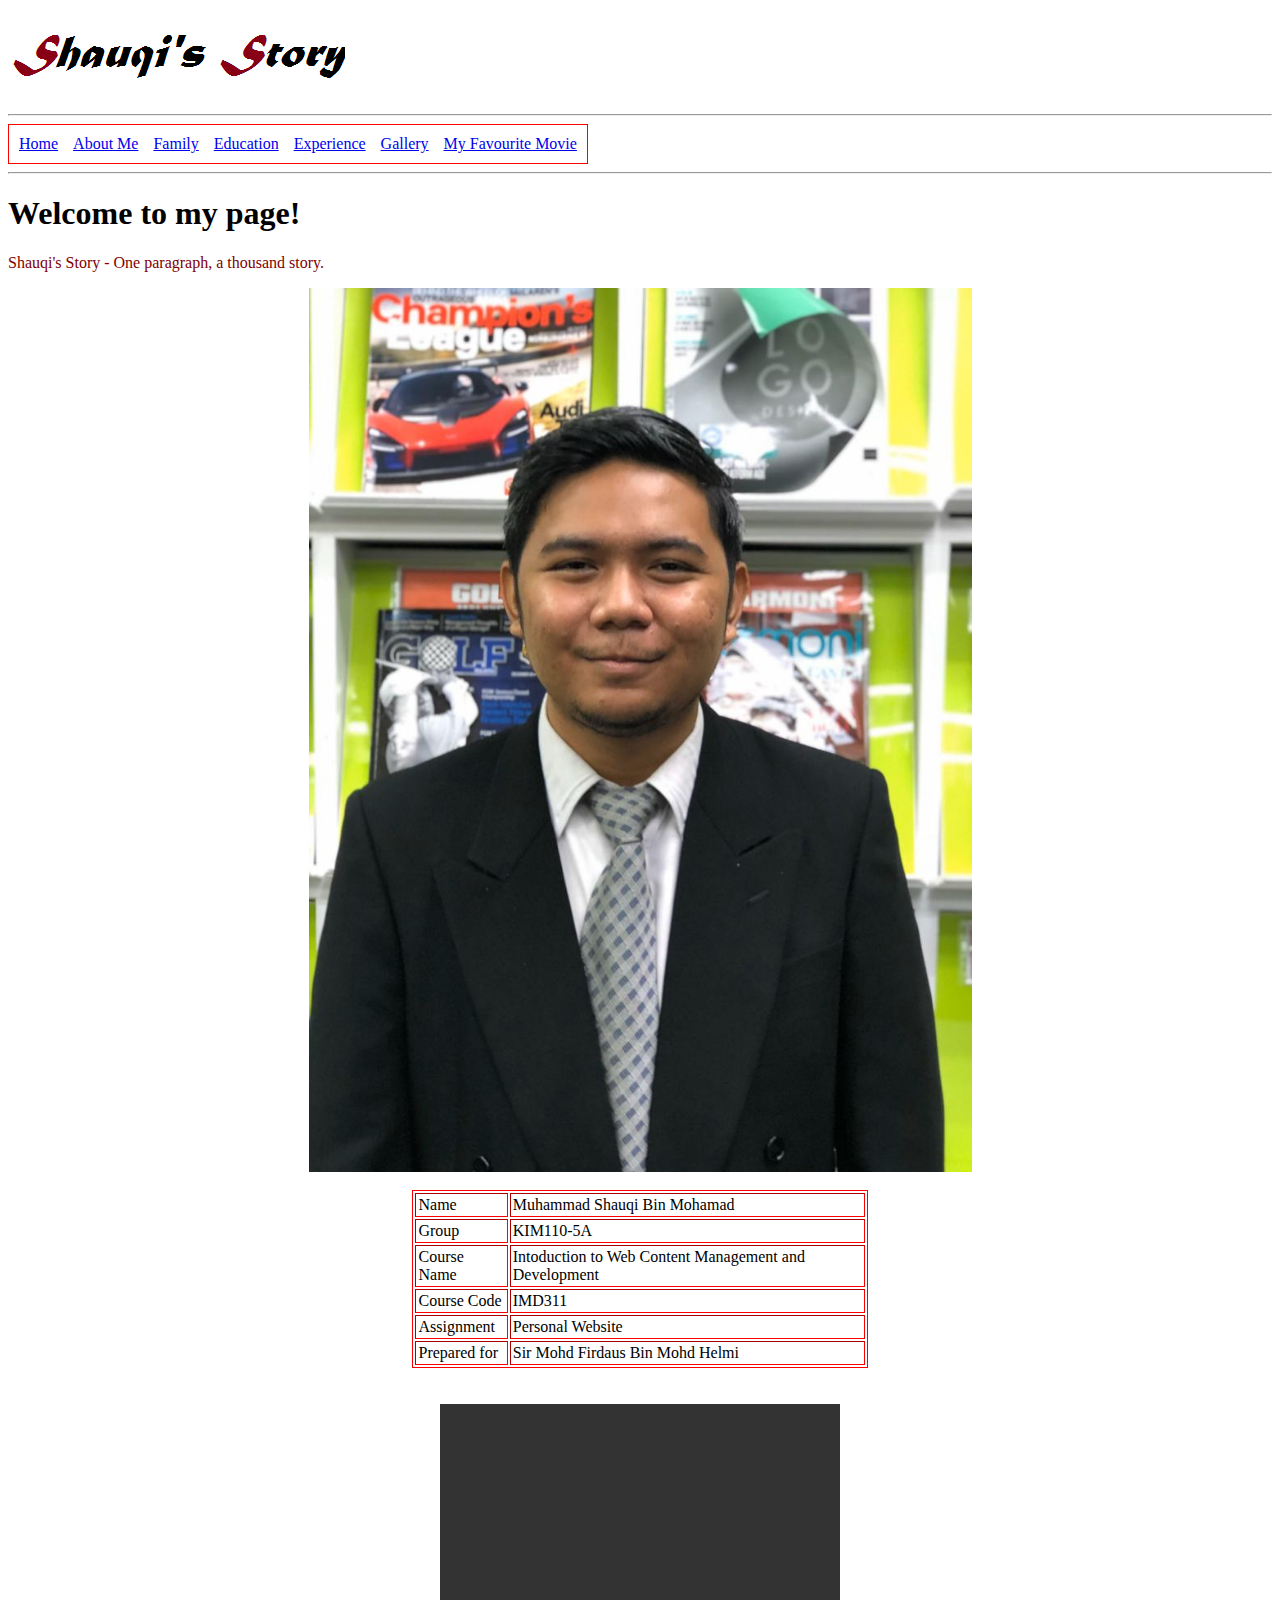
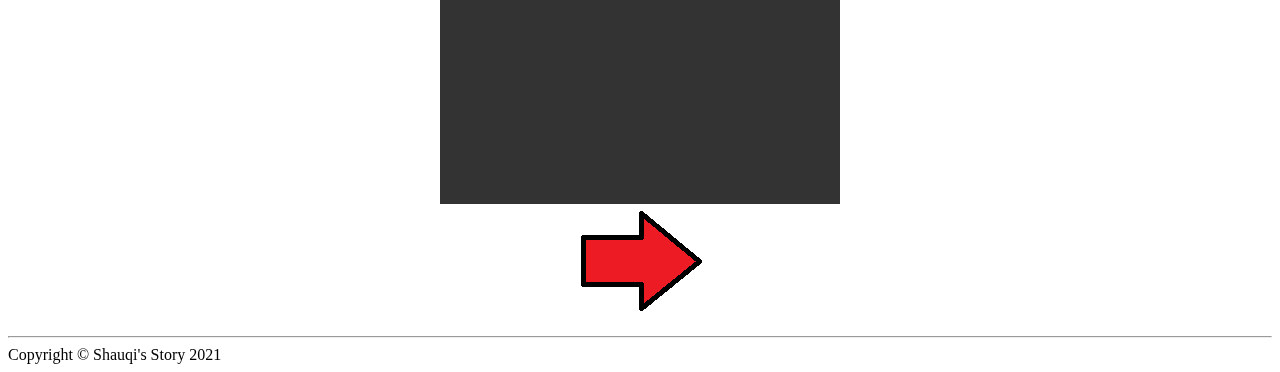
<file: index.html>
<html>
<head>
<link rel="stylesheet" type="text/css" href="index.css" />
<title>Shauqi's Story</title>
</head>
<a href="index.html">
<img src="img/logo.png" alt="Shauqi's Story" title="Shauqi's Story - My first website">
<a/>
</head>
<hr>
<nav>
<table cellspacing="5" cellpadding="5">
<tr>
<td><a href="index.html">Home</a></td>
<td><a href="about.html">About Me</a></td>
<td><a href="family.html">Family</a></td>
<td><a href="education.html">Education</a></td>
<td><a href="experience.html">Experience</a></td>
<td><a href="gallery.html">Gallery</a></td>
<td><a href="movie.html">My Favourite Movie</a></td>
</tr>
</table>
</nav>
<hr>
<h1>Welcome to my page!</h1>

<p>Shauqi's Story - One paragraph, a thousand story.</p>
<p style="text-align:center;"><img src="img/me.jpg" height="100%"
title="This is what I look like from the front :)">
<br>
<table align="center" border="1" width="36%" vallign="middle" cellpadding="2" cellspacing="2">
</tr>
<td>Name</td>
<td>Muhammad Shauqi Bin Mohamad</td>
</tr>
<tr>
<td>Group</td>
<td>KIM110-5A</td>
<tr>
<td>Course Name</td>
<td>Intoduction to Web Content Management and Development</td>
<tr>
<td>Course Code</td>
<td>IMD311</td>
<tr>
<td>Assignment</td>
<td>Personal Website</td>
<tr>
<td>Prepared for</td>
<td>Sir Mohd Firdaus Bin Mohd Helmi</td>
</tr>
</br>
</table>
<br>
</br>
<canvas id="canvas" width="400" height="400"
style="background-color:#333">
</canvas>
<script>
var canvas = document.getElementById("canvas");
var ctx = canvas.getContext("2d");
var radius = canvas.height / 2;
ctx.translate(radius, radius);
radius = radius * 0.90
setInterval(drawClock, 1000);
function drawClock() {
drawFace(ctx, radius);
drawNumbers(ctx, radius);
drawTime(ctx, radius);
}
function drawFace(ctx, radius) {
var grad;
ctx.beginPath();
ctx.arc(0, 0, radius, 0, 2*Math.PI);
ctx.fillStyle = 'white';
ctx.fill();
grad = ctx.createRadialGradient(0,0,radius*0.95, 0,0,radius*1.05);
grad.addColorStop(0, '#333');
grad.addColorStop(0.5, 'white');
grad.addColorStop(1, '#333');
ctx.strokeStyle = grad;
ctx.lineWidth = radius*0.1;
ctx.stroke();
ctx.beginPath();
ctx.arc(0, 0, radius*0.1, 0, 2*Math.PI);
ctx.fillStyle = '#333';
ctx.fill();
}
function drawNumbers(ctx, radius) {
var ang;
var num;
ctx.font = radius*0.15 + "px arial";
ctx.textBaseline="middle";
ctx.textAlign="center";
for(num = 1; num < 13; num++){
ang = num * Math.PI / 6;
ctx.rotate(ang);
ctx.translate(0, -radius*0.85);
ctx.rotate(-ang);
ctx.fillText(num.toString(), 0, 0);
ctx.rotate(ang);
ctx.translate(0, radius*0.85);
ctx.rotate(-ang);
}
}
function drawTime(ctx, radius){
var now = new Date();
var hour = now.getHours();
var minute = now.getMinutes();
var second = now.getSeconds();
//hour
hour=hour%12;
hour=(hour*Math.PI/6)+
(minute*Math.PI/(6*60))+
(second*Math.PI/(360*60));
drawHand(ctx, hour, radius*0.5, radius*0.07);
//minute
minute=(minute*Math.PI/30)+(second*Math.PI/(30*60));
drawHand(ctx, minute, radius*0.8, radius*0.07);
// second
second=(second*Math.PI/30);
drawHand(ctx, second, radius*0.9, radius*0.02);
}
function drawHand(ctx, pos, length, width) {
ctx.beginPath();
ctx.lineWidth = width;
ctx.lineCap = "round";
ctx.moveTo(0,0);
ctx.rotate(pos);
ctx.lineTo(0, -length);
ctx.stroke();
ctx.rotate(-pos);
}
</script>
<br>
<a href="about.html"><img src="img/right.png"></a>
<hr>
<footer>
Copyright &copy; Shauqi's Story 2021
</footer>
</body>
</html>
</file>
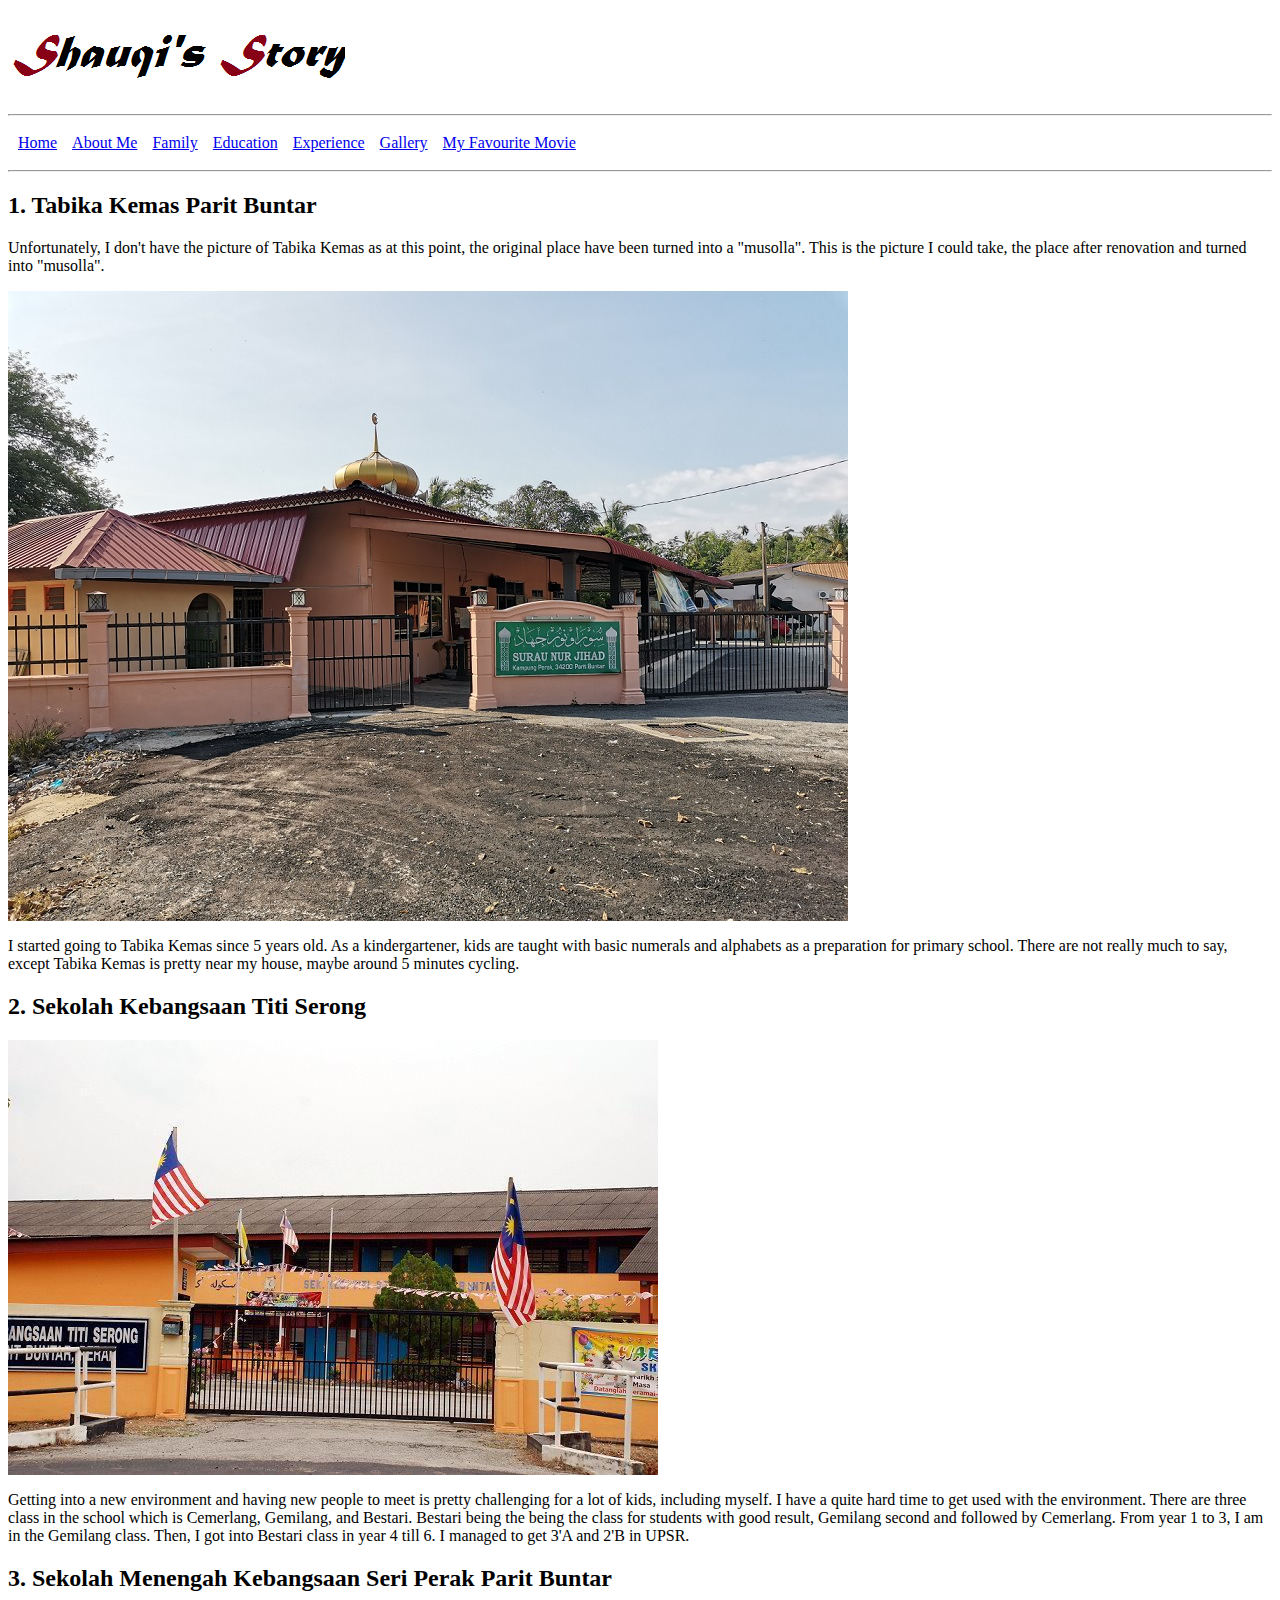
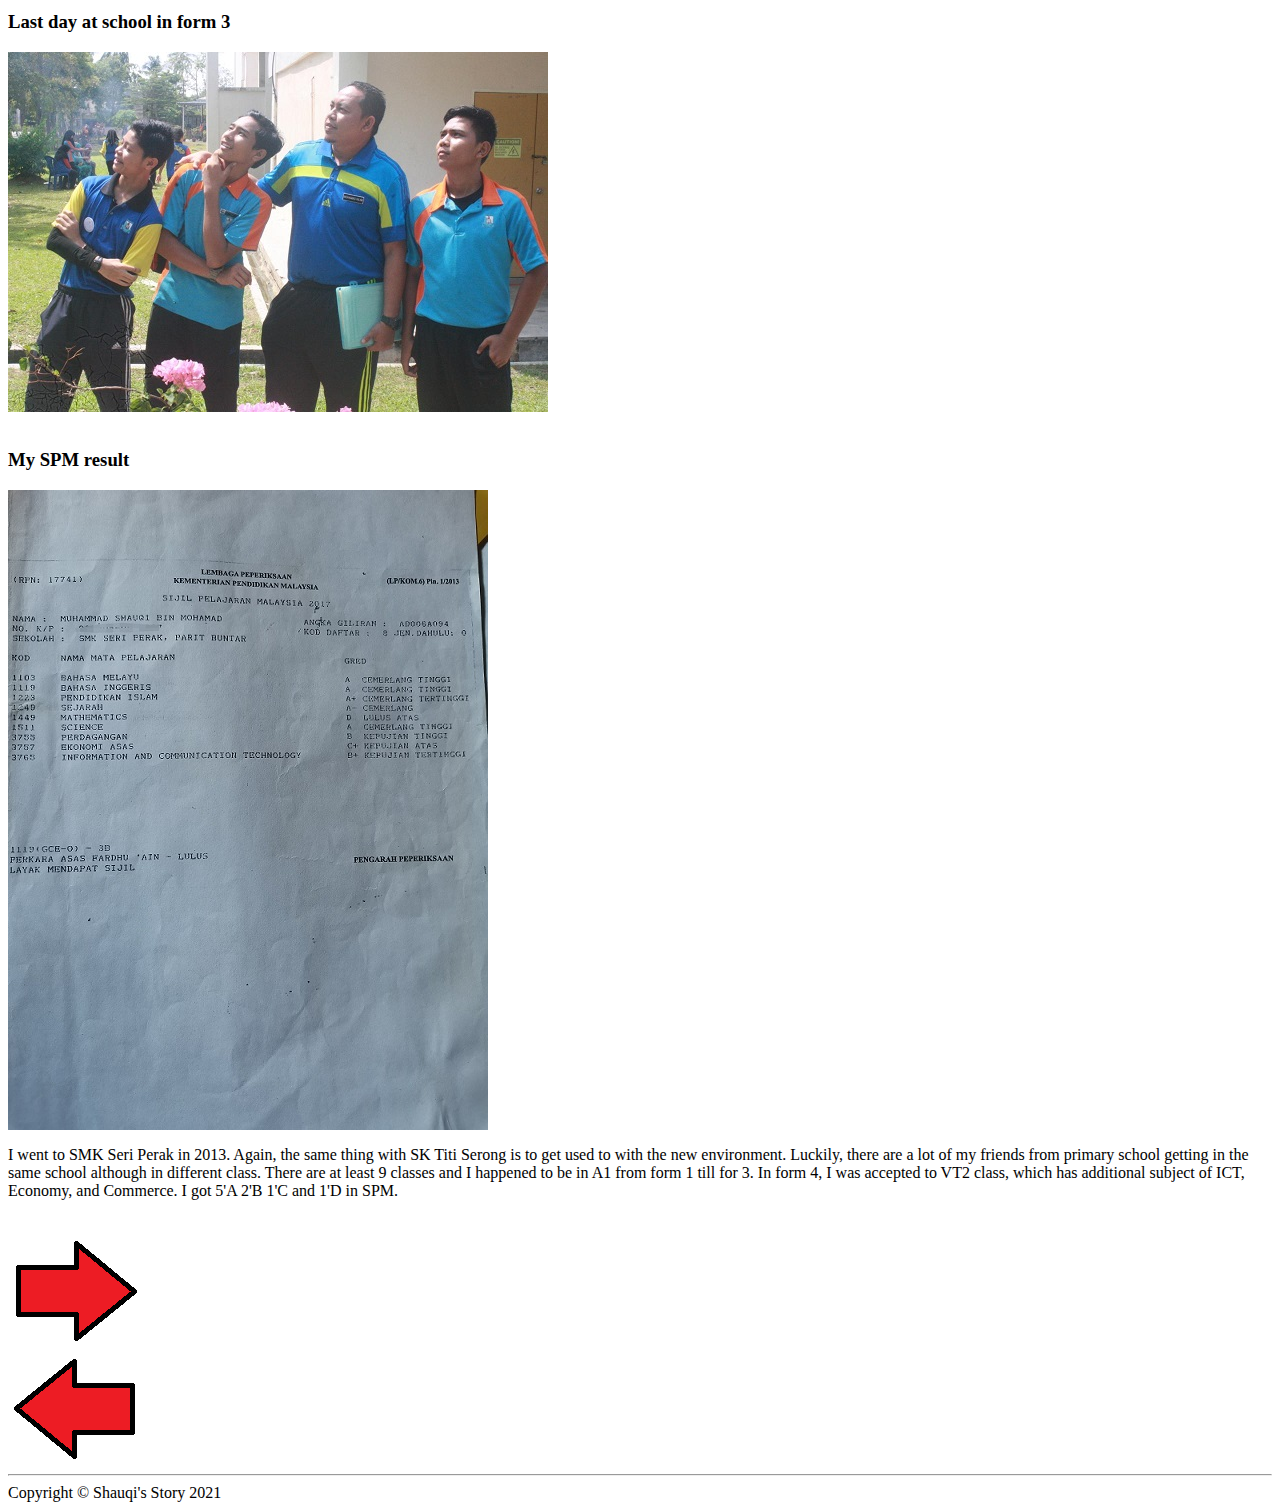
<file: education.html>
<html>
<head>
<title>Education</title>
</head>
<a href="index.html">
<img src="img/logo.png" alt="Shauqi's Story" title="Shauqi's Story - My first website">
<a/>
</head>
<hr>
<nav>
<table cellspacing="5" cellpadding="5">
<tr>
<td><a href="index.html">Home</a></td>
<td><a href="about.html">About Me</a></td>
<td><a href="family.html">Family</a></td>
<td><a href="education.html">Education</a></td>
<td><a href="experience.html">Experience</a></td>
<td><a href="gallery.html">Gallery</a></td>
<td><a href="movie.html">My Favourite Movie</a></td>
</tr>
</table>
</nav>
<hr>

<head>
<h2>1. Tabika Kemas Parit Buntar</h2>
<p>Unfortunately, I don't have the picture of Tabika Kemas as at this point, the original place have been turned into a "musolla". 
This is the picture I could take, the place after renovation and turned into "musolla".</p>
<img src="img/surau.jpg">
<p>I started going to Tabika Kemas since 5 years old. As a kindergartener, kids 
are taught with basic numerals and alphabets as a preparation for primary school.
There are not really much to say, except Tabika Kemas is pretty near my house, maybe 
around 5 minutes cycling.</p>
<h2>2. Sekolah Kebangsaan Titi Serong</h2>
<img src="img/titi_serong.jpg">
<p>Getting into a new environment and having new people to meet is pretty challenging for
a lot of kids, including myself. I have a quite hard time to get used with the environment.
There are three class in the school which is Cemerlang, Gemilang, and Bestari. Bestari being the 
being the class for students with good result, Gemilang second and followed by Cemerlang. 
From year 1 to 3, I am in the Gemilang class. Then, I got into Bestari class in year 4 till 6.
I managed to get 3'A and 2'B in UPSR.</p>
<h2>3. Sekolah Menengah Kebangsaan Seri Perak Parit Buntar</h2>
<h3>Last day at school in form 3</h3>
<img src="img/last-day.jpg">
<br>
</br>
<h3>My SPM result</h3>
<img src="img/spm.jpg">
<p>I went to SMK Seri Perak in 2013. Again, the same thing with SK Titi Serong is to get used
to with the new environment. Luckily, there are a lot of my friends from primary school getting in 
the same school although in different class. There are at least 9 classes and I happened to be 
in A1 from form 1 till for 3. In form 4, I was accepted to VT2 class, which has additional
subject of ICT, Economy, and Commerce. I got 5'A 2'B 1'C and 1'D in SPM.</p>

</head>
<br>
<a href="experience.html"><img src="img/right.png"></a>
<br>
<a href="family.html"><img src="img/left.png"></a>
<hr>
<footer>
Copyright &copy; Shauqi's Story 2021
</footer>
</body>
</html>
</file>
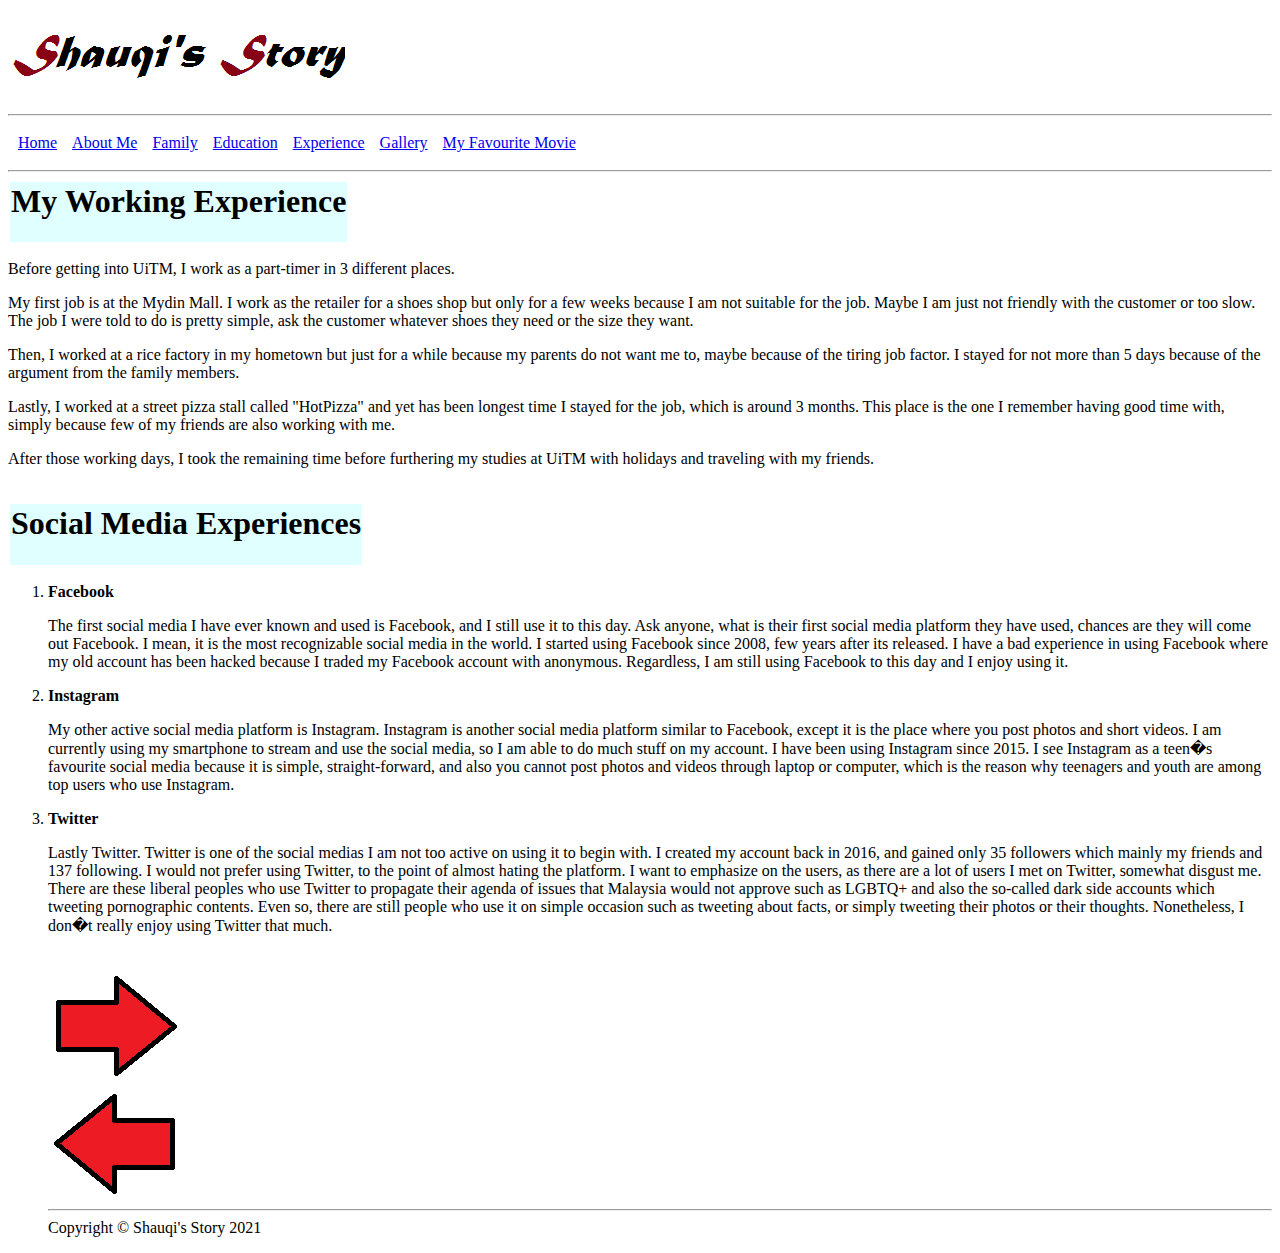
<file: experience.html>
<html>
<head>
<title>Experience</title>
</head>
<a href="index.html">
<img src="img/logo.png" alt="Shauqi's Story" title="Shauqi's Story - My first website">
<a/>
</head>
<hr>
<nav>
<table cellspacing="5" cellpadding="5">
<tr>
<td><a href="index.html">Home</a></td>
<td><a href="about.html">About Me</a></td>
<td><a href="family.html">Family</a></td>
<td><a href="education.html">Education</a></td>
<td><a href="experience.html">Experience</a></td>
<td><a href="gallery.html">Gallery</a></td>
<td><a href="movie.html">My Favourite Movie</a></td>
</tr>
</table>
</nav>
<hr>

<table>
<tr>
<td bgcolor="lightcyan" align="center">
<header>
<h1 align="center">My Working Experience</h1>
</header>
</td>
</tr>
</table>

<p>Before getting into UiTM, I work as a part-timer in 3 different places.</p>
<p>My first job is at the Mydin Mall. I work as the retailer for a shoes shop but only for a few weeks because I am not suitable for the job.
Maybe I am just not friendly with the customer or too slow. The job I were told to do is pretty simple, ask the customer whatever shoes they need or
the size they want.</p>
<p>Then, I worked at a rice factory in my hometown but just for a while because my parents do not want me to, maybe because of the tiring job factor.
I stayed for not more than 5 days because of the argument from the family members.</p>
<p>Lastly, I worked at a street pizza stall called "HotPizza" and yet has been longest time I stayed for the job, which is around 3 months. 
This place is the one I remember having good time with, simply because few of my friends are also working with me.</p>
<p>After those working days, I took the remaining time before furthering my studies at UiTM with holidays and traveling with my friends.</p>
<br>

<table>
<tr>
<td bgcolor="lightcyan" align="center">
<header>
<h1 align="center">Social Media Experiences</h1>
</header>
</td>
</tr>
</table>

<ol type="1">
<li><strong>Facebook</strong></li>
<p>The first social media I have ever known and used is Facebook, and I still use it to this
day. Ask anyone, what is their first social media platform they have used, chances are they will
come out Facebook. I mean, it is the most recognizable social media in the world. I started
using Facebook since 2008, few years after its released. I have a bad experience in using
Facebook where my old account has been hacked because I traded my Facebook account with
anonymous. Regardless, I am still using Facebook to this day and I enjoy using it.</p>
<li><strong>Instagram</strong></li>
<p>My other active social media platform is Instagram. Instagram is another social media
platform similar to Facebook, except it is the place where you post photos and short videos. I am currently using my smartphone to stream and use the social
media, so I am able to do much stuff on my account. I have been using Instagram since 2015. I see Instagram as a teen�s
favourite social media because it is simple, straight-forward, and also you cannot post photos
and videos through laptop or computer, which is the reason why teenagers and youth are among
top users who use Instagram.</p>
<li><strong>Twitter</strong></li>
<p>Lastly Twitter. Twitter is one of the social medias I am not too active on using it to
begin with. I created my account back in 2016, and gained only 35 followers
which mainly my friends and 137 following. I would not prefer using Twitter, to the point of
almost hating the platform. I want to emphasize on the
users, as there are a lot of users I met on Twitter, somewhat disgust me. There are these liberal
peoples who use Twitter to propagate their agenda of issues that Malaysia would not approve
such as LGBTQ+ and also the so-called dark side accounts which tweeting pornographic
contents. Even so, there are still people who use it on simple occasion such as tweeting about
facts, or simply tweeting their photos or their thoughts. Nonetheless, I don�t really enjoy using
Twitter that much.</p>
<br>
<a href="gallery.html"><img src="img/right.png"></a>
<br>
<a href="education.html"><img src="img/left.png"></a>
<hr>
<footer>
Copyright &copy; Shauqi's Story 2021
</footer>
</body>
</html>
</file>
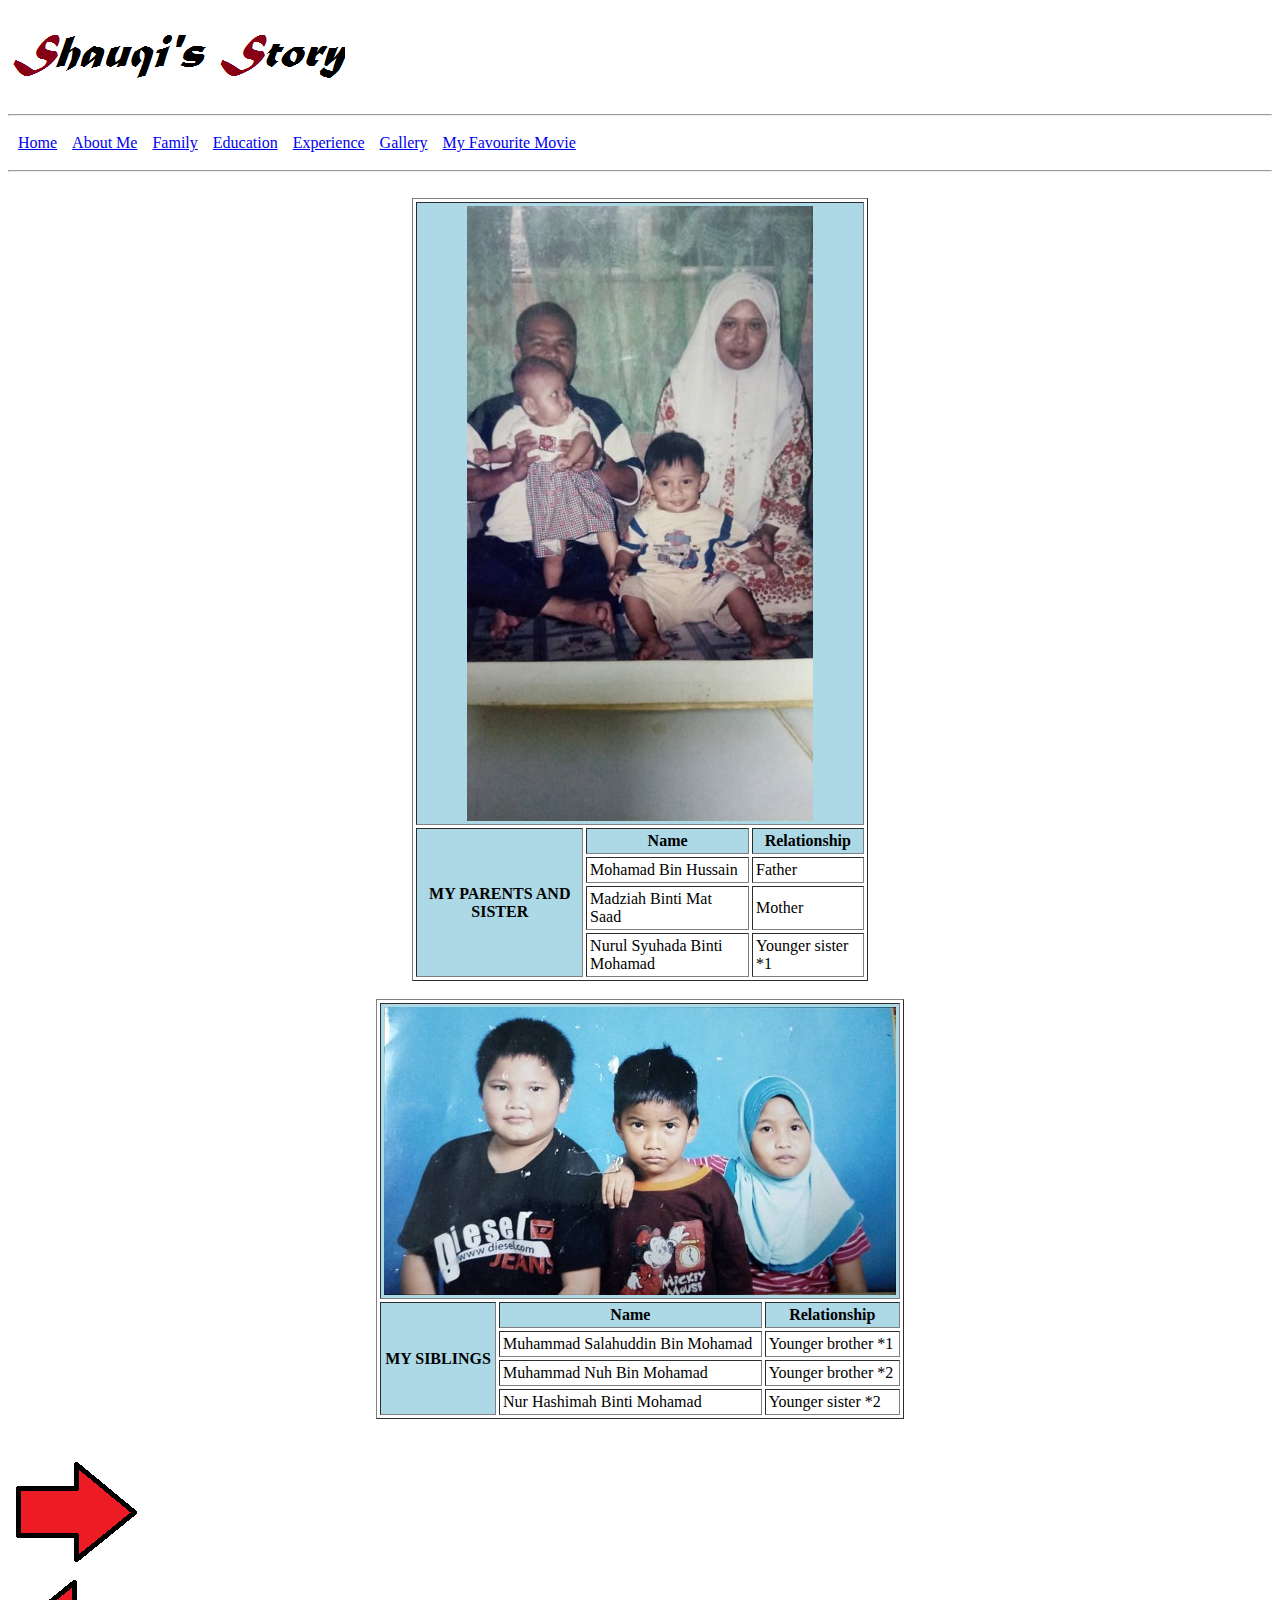
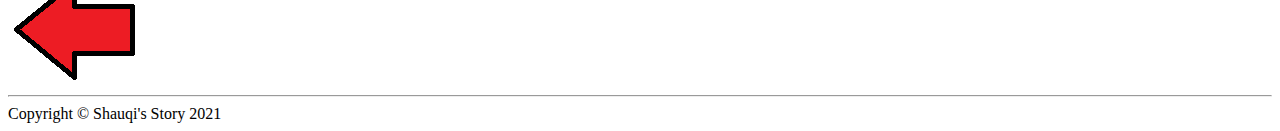
<file: family.html>
<html>
<head>
<title>Family</title>
</head>
<a href="index.html">
<img src="img/logo.png" alt="Shauqi's Story" title="Shauqi's Story - My first website">
<a/>
</head>
<hr>
<nav>
<table cellspacing="5" cellpadding="5">
<tr>
<td><a href="index.html">Home</a></td>
<td><a href="about.html">About Me</a></td>
<td><a href="family.html">Family</a></td>
<td><a href="education.html">Education</a></td>
<td><a href="experience.html">Experience</a></td>
<td><a href="gallery.html">Gallery</a></td>
<td><a href="movie.html">My Favourite Movie</a></td>
</tr>
</table>
</nav>
<hr>
<br>
<table align="center" border="1" width="36%" vallign="middle" cellpadding="3" cellspacing="3">
<tr>
<td colspan="3" align="center" bgcolor="lightblue"><img src="img/family1.jpg"</td>
</tr>
<tr align="center" bgcolor="lightblue">
<th rowspan="5">MY PARENTS AND SISTER</th>
<th>Name</th>
<th>Relationship</th>
</tr>
<td>Mohamad Bin Hussain</td>
<td>Father</td>
</tr>
<tr>
<td>Madziah Binti Mat Saad</td>
<td>Mother</td>
</tr>
<td>Nurul Syuhada Binti Mohamad</td>
<td>Younger sister *1</td>
</table>
<br>
<table align="center" border="1" width="36%" vallign="middle" cellpadding="3" cellspacing="3">
<tr>
<td colspan="3" align="center" bgcolor="lightblue"><img src="img/family2.jpg"</td>
</tr>
<tr align="center" bgcolor="lightblue">
<th rowspan="5">MY SIBLINGS</th>
<th>Name</th>
<th>Relationship</th>
</tr>
<td>Muhammad Salahuddin Bin Mohamad</td>
<td>Younger brother *1</td>
</tr>
<tr>
<td>Muhammad Nuh Bin Mohamad</td>
<td>Younger brother *2</td>
</tr>
<tr>
<td>Nur Hashimah Binti Mohamad</td>
<td>Younger sister *2</td>
</tr>
</table>
</br>
<br>
<a href="education.html"><img src="img/right.png"></a>
<br>
<a href="about.html"><img src="img/left.png"></a>
<hr>
<footer>
Copyright &copy; Shauqi's Story 2021
</footer>
</body>
</html>
</file>
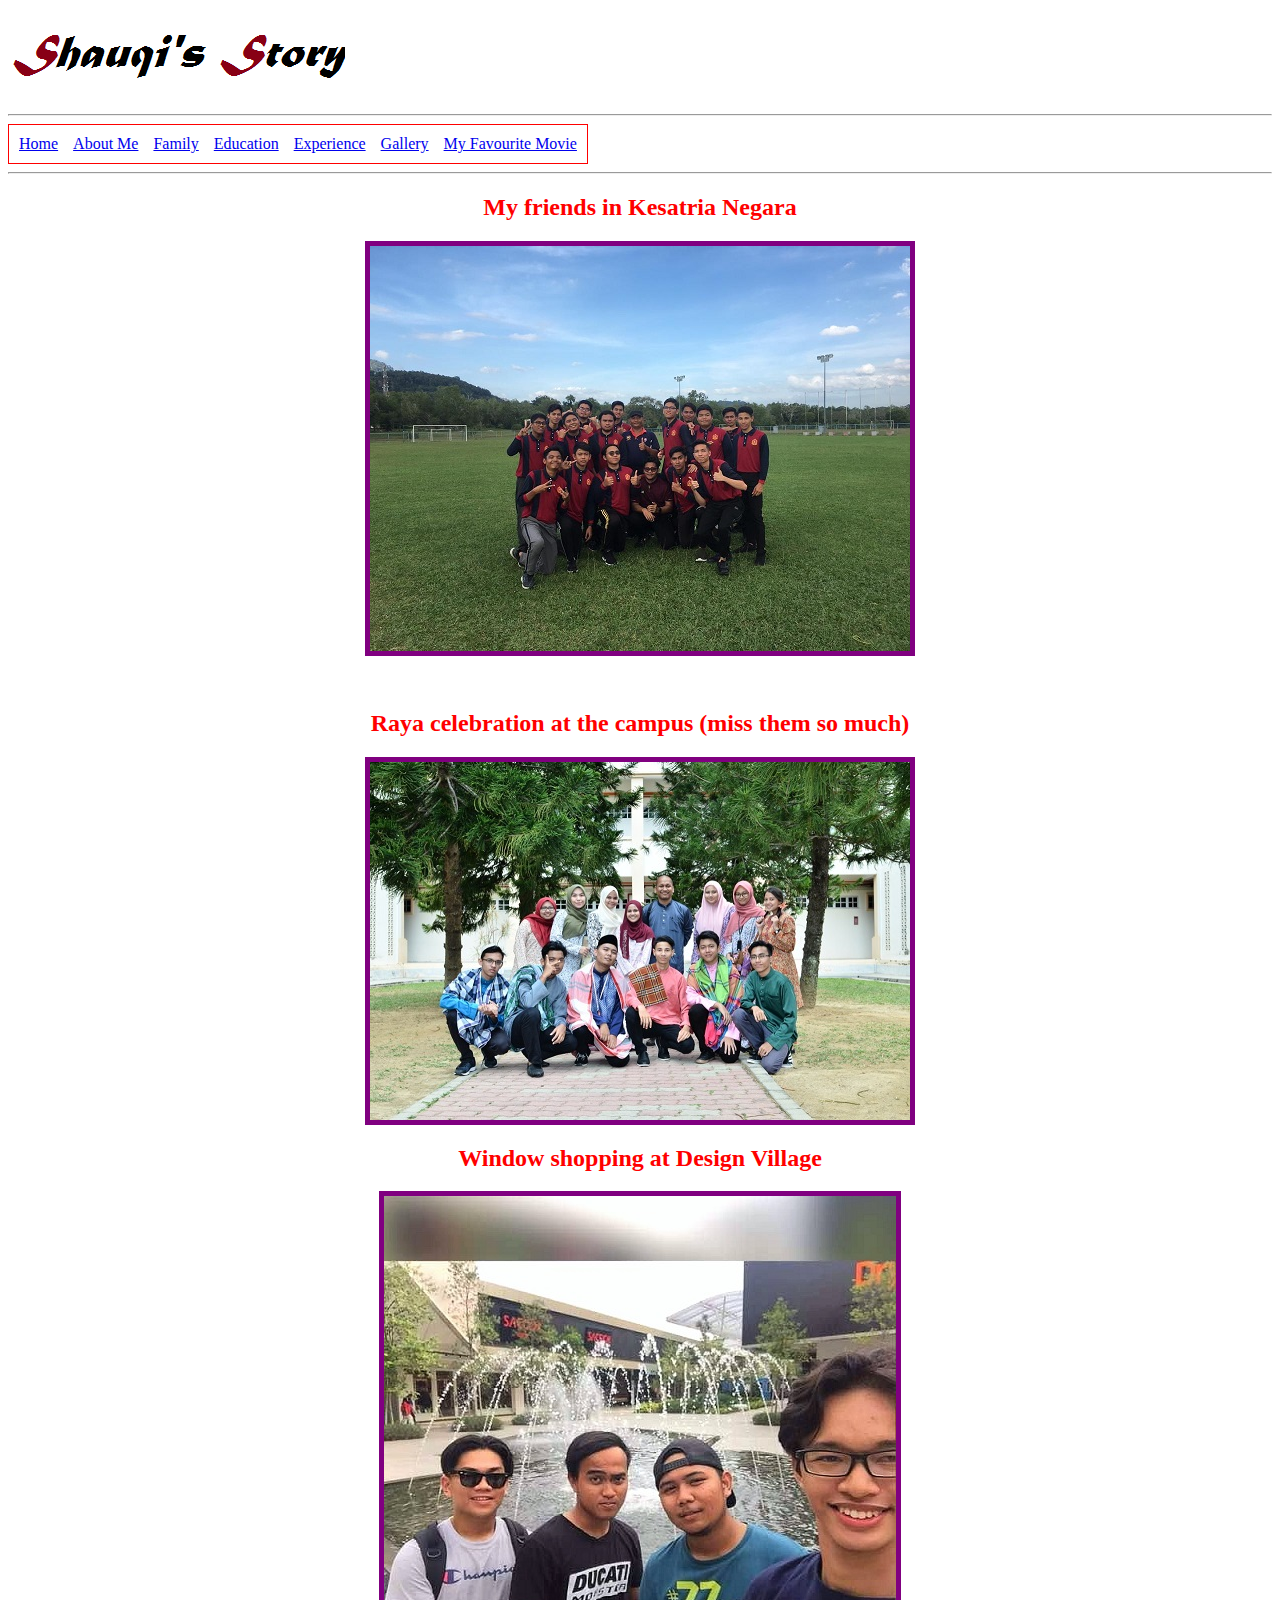
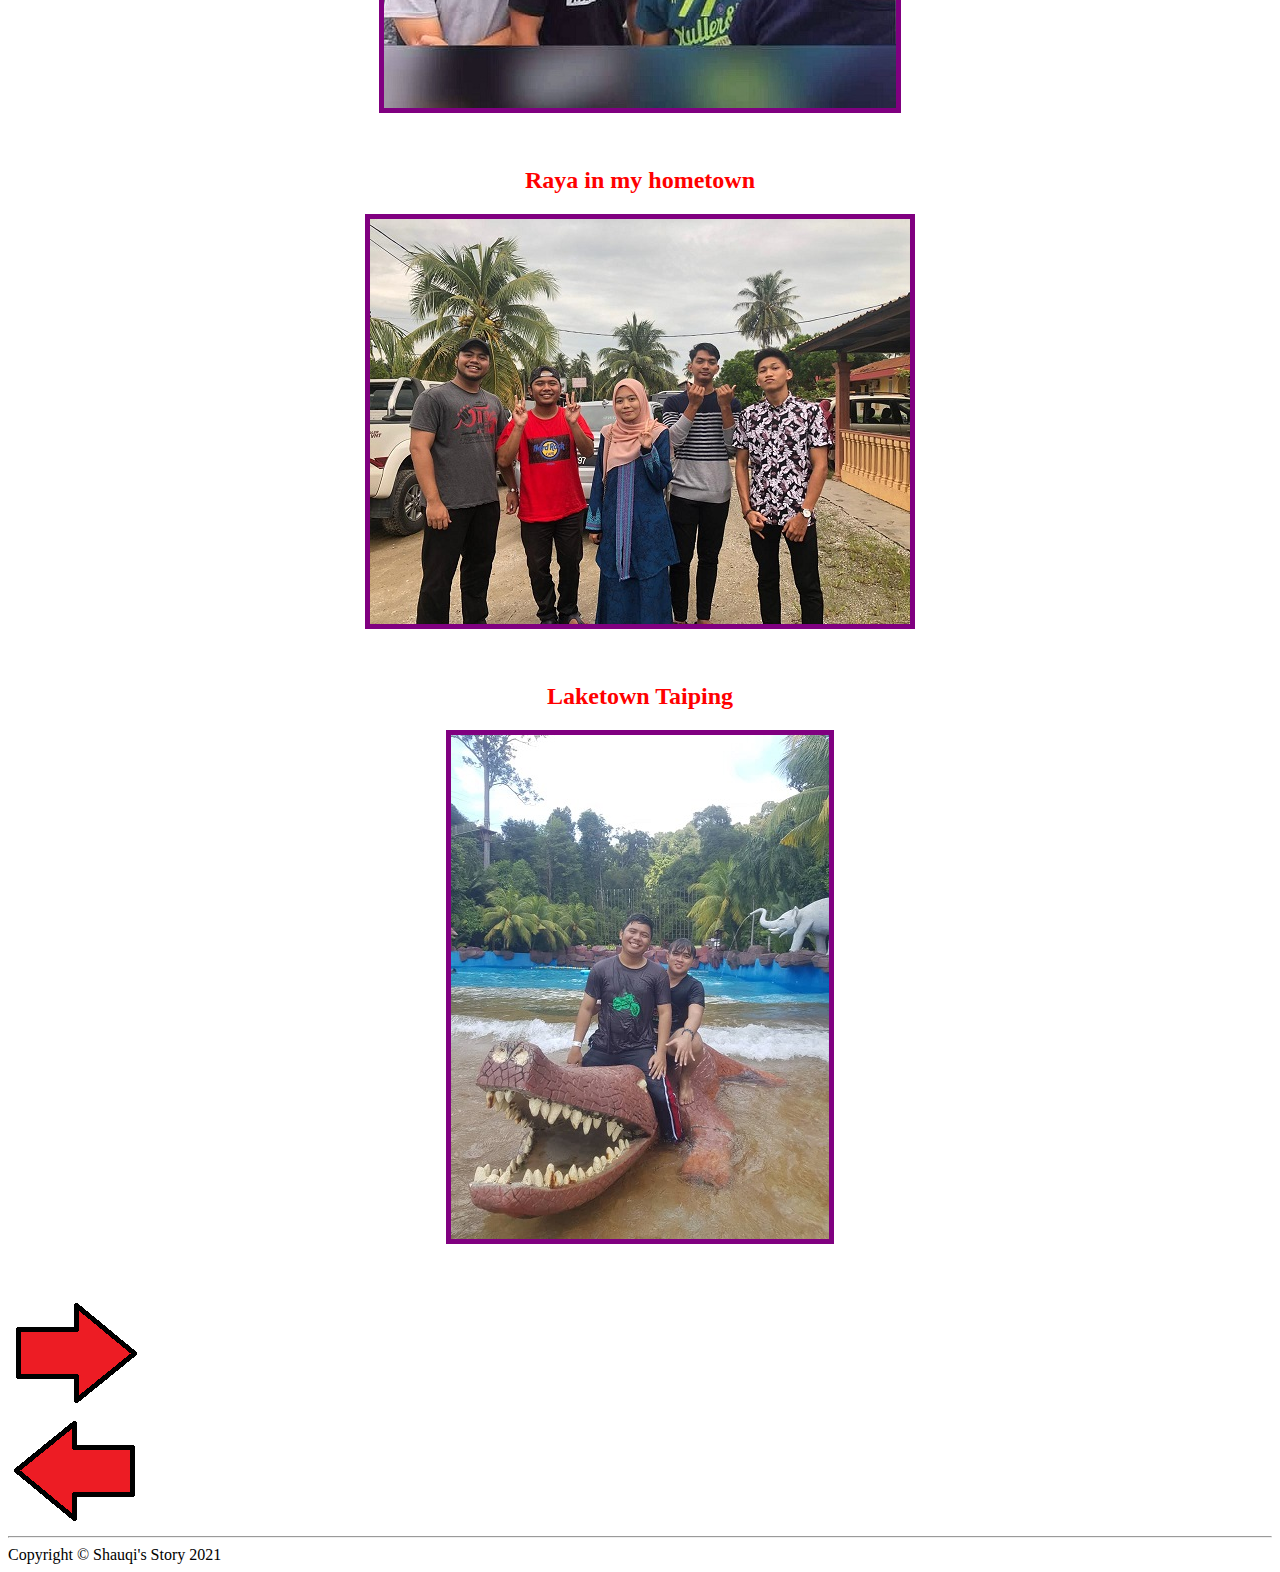
<file: gallery.html>
<html>
<head>
<link rel="stylesheet" type="text/css" href="gallery.css" />
<title>Gallery</title>
</head>
<a href="index.html">
<img src="img/logo.png" alt="Shauqi's Story" title="Shauqi's Story - My first website">
<a/>
</head>
<hr>
<nav>
<table cellspacing="5" cellpadding="5">
<tr>
<td><a href="index.html">Home</a></td>
<td><a href="about.html">About Me</a></td>
<td><a href="family.html">Family</a></td>
<td><a href="education.html">Education</a></td>
<td><a href="experience.html">Experience</a></td>
<td><a href="gallery.html">Gallery</a></td>
<td><a href="movie.html">My Favourite Movie</a></td>
</tr>
</table>
</nav>
<hr>
<h2 align="center">My friends in Kesatria Negara</h2>
<p style="text-align:center;"><img src="img/kesatria.jpg" border="5"></p>
<br>
<h2 align="center">Raya celebration at the campus (miss them so much)</h2></p>
<p style="text-align:center;"><img src="img/110.jpg" border="5">
<br>
<h2 align="center">Window shopping at Design Village</h2>
<p style="text-align:center;"><img src="img/friends.jpg" border="5"></p>
<br>
<h2 align="center">Raya in my hometown</h2>
<p style="text-align:center;"><img src="img/raya2.jpg" border="5"></p>
<br>
<h2 align="center">Laketown Taiping</h2>
<p style="text-align:center;"><img src="img/najmie.jpg" border="5"></p>
</br>
<br>
<a href="movie.html"><img src="img/right.png"></a>
<br>
<a href="experience.html"><img src="img/left.png"></a>
<hr>
<footer>
Copyright &copy; Shauqi's Story 2021
</footer>
</body>
</html>
</body>
</html>
</file>
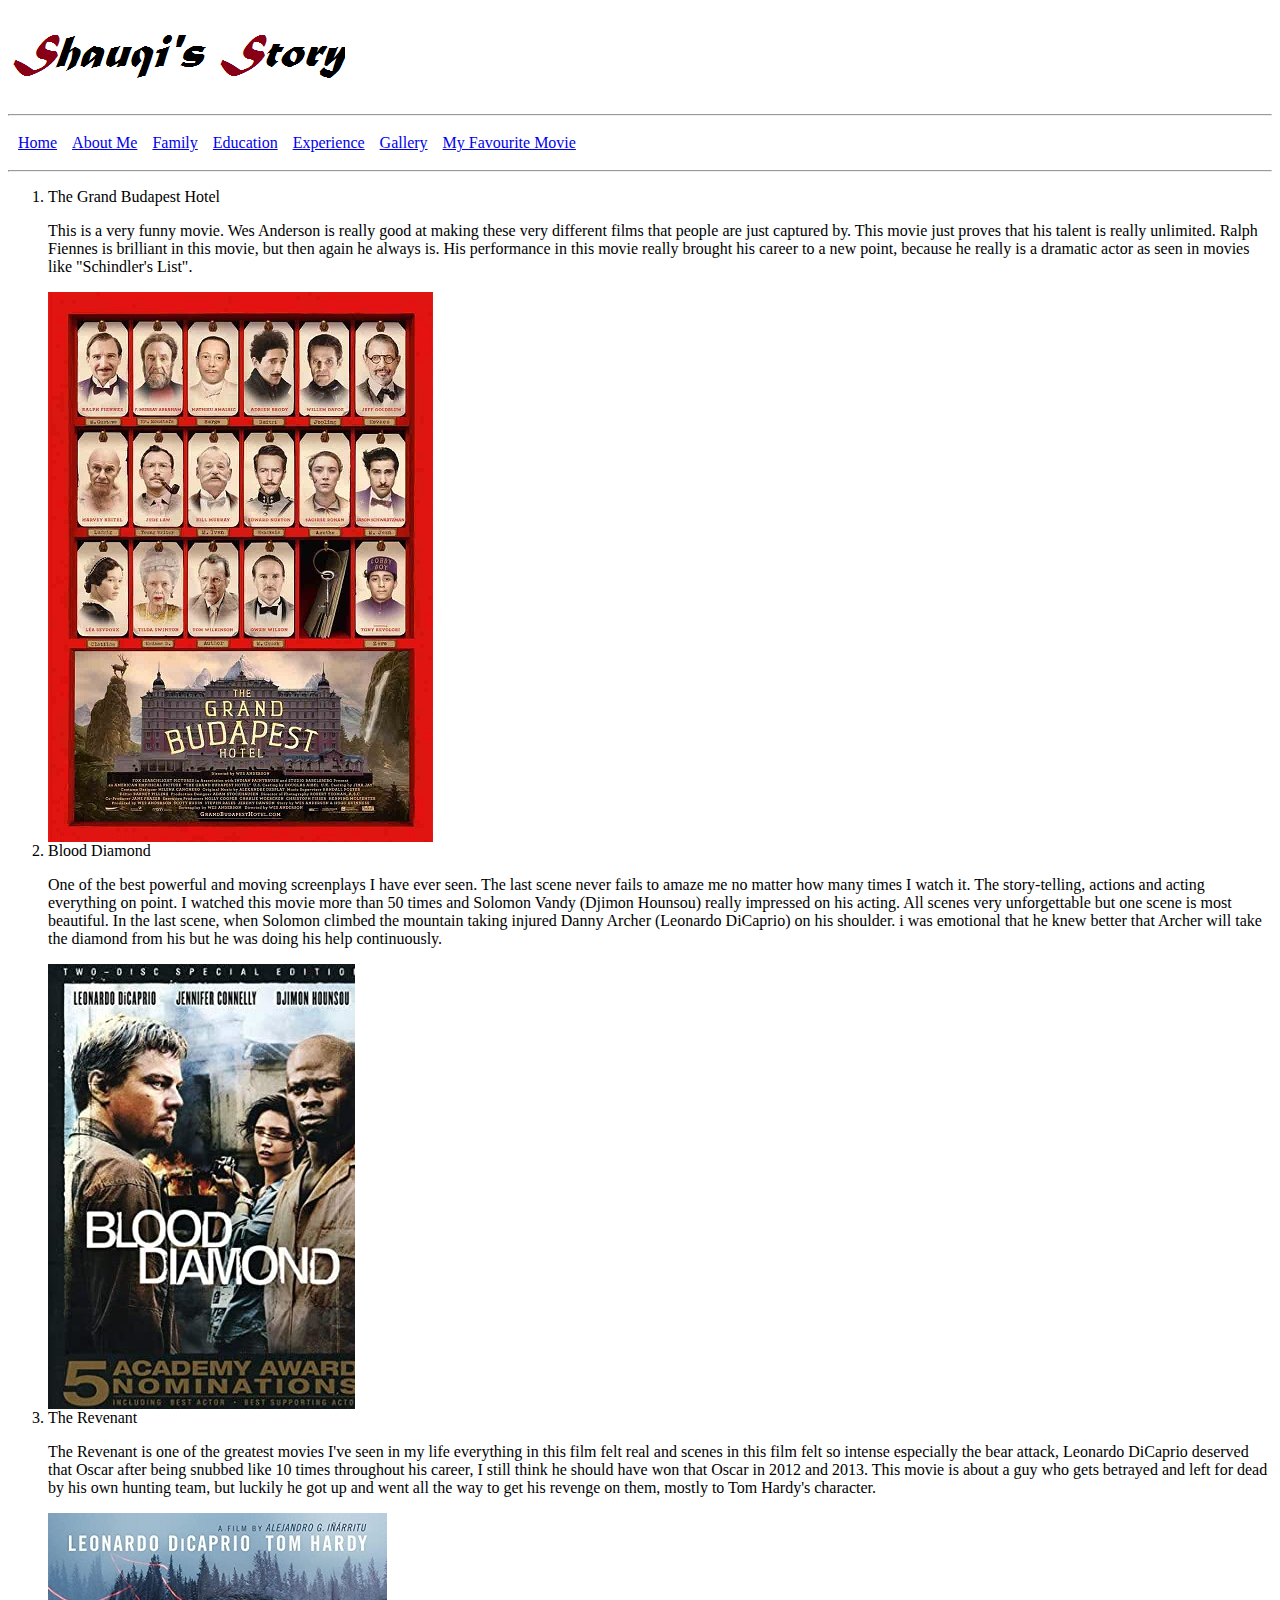
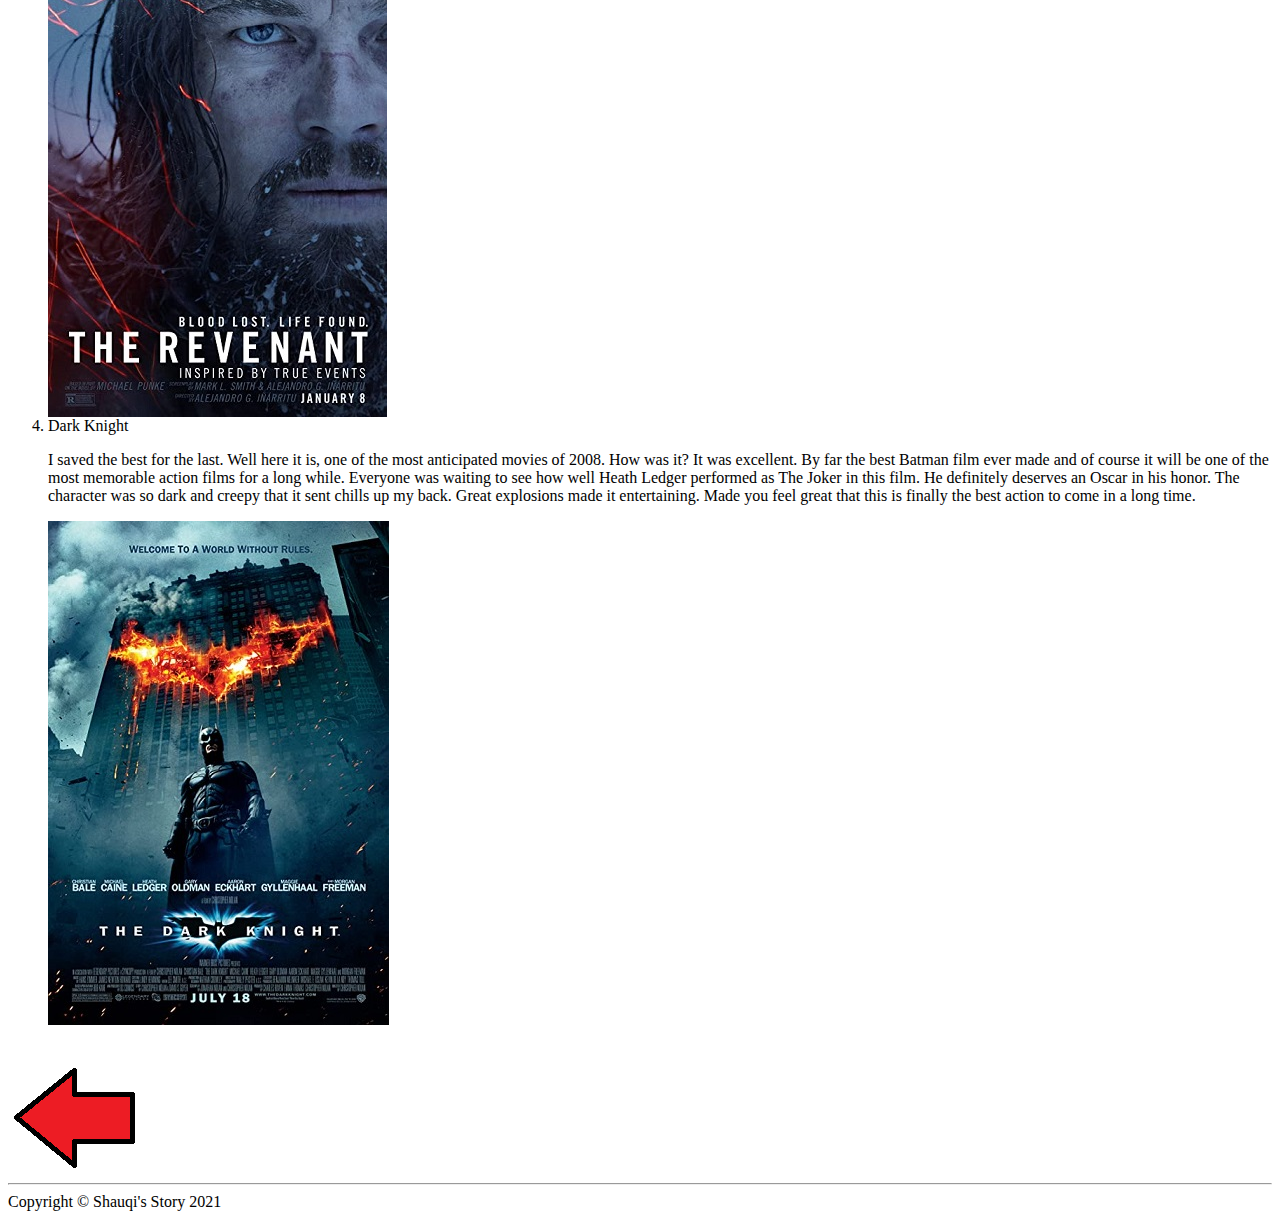
<file: movie.html>
<html>
<body>
<title>My Favourite Movie</title>
</head>
<a href="index.html">
<img src="img/logo.png" alt="Shauqi's Story" title="Shauqi's Story - My first website">
<a/>
</head>
<hr>
<nav>
<table cellspacing="5" cellpadding="5">
<tr>
<td><a href="index.html">Home</a></td>
<td><a href="about.html">About Me</a></td>
<td><a href="family.html">Family</a></td>
<td><a href="education.html">Education</a></td>
<td><a href="experience.html">Experience</a></td>
<td><a href="gallery.html">Gallery</a></td>
<td><a href="movie.html">My Favourite Movie</a></td>
</tr>
</table>
</nav>
<hr>
<ol>
<li>The Grand Budapest Hotel</li>
<p>This is a very funny movie. Wes Anderson is really good at making these very different films that people are just captured by. This movie just proves that his talent is really unlimited. 
Ralph Fiennes is brilliant in this movie, but then again he always is. 
His performance in this movie really brought his career to a new point, because he really is a dramatic actor as seen in movies like "Schindler's List".</p>
<img src="img/grand-budapest-hotel.jpg">
<br>
<li>Blood Diamond</li>
<p>One of the best powerful and moving screenplays I have ever seen. The last scene never fails to amaze me no matter how many times I watch it. The story-telling, actions and acting everything on point. I watched this movie more than 50 times and Solomon Vandy (Djimon Hounsou) really impressed on his acting. 
All scenes very unforgettable but one scene is most beautiful. In the last scene, when Solomon climbed the mountain taking injured Danny Archer (Leonardo DiCaprio) on his shoulder. i was emotional that he knew better that Archer will take the diamond from his but he was doing his help continuously.</p>
<img src="img/blood-diamond.jpg">
<li>The Revenant</li>
<p>The Revenant is one of the greatest movies I've seen in my life everything in this film felt real and scenes in this film felt so intense especially the bear attack, Leonardo DiCaprio deserved that Oscar after being snubbed like 10 times throughout his career, I still think he should have won that Oscar in 2012 and 2013. 
This movie is about a guy who gets betrayed and left for dead by his own hunting team, but luckily he got up and went all the way to get his revenge on them, mostly to Tom Hardy's character.</p>
<img src="img/revenant.jpg">
<li>Dark Knight</li>
<p>I saved the best for the last. Well here it is, one of the most anticipated movies of 2008. How was it? It was excellent. By far the best Batman film ever made and of course it will be one of the most memorable action films for a long while. 
Everyone was waiting to see how well Heath Ledger performed as The Joker in this film. He definitely deserves an Oscar in his honor. The character was so dark and creepy that it sent chills up my back. Great explosions made it entertaining. Made you feel great that this is finally the best action to come in a long time.</p>
<img src="img/dark-knight.jpg">
</ol>
<br>
<a href="gallery.html"><img src="img/left.png"></a>
<hr>
<footer>
Copyright &copy; Shauqi's Story 2021
</footer>
</body>
</html>
</file>
<file: index.css>
p
{
text-align: left;
color: maroon;
}

h2,
{
text-align: left;
color: black
}

table, th td
{
border: 1px solid red;
color: black;
}
</file>
<file: gallery.css>
p
{
text-align: center;
color: purple;
font-family: arial
}

h1, h2, h3, h4, h5
{
text-align: center;
color: red
}

table, th td
{
border: 1px solid red;
color: red;
}
</file>
